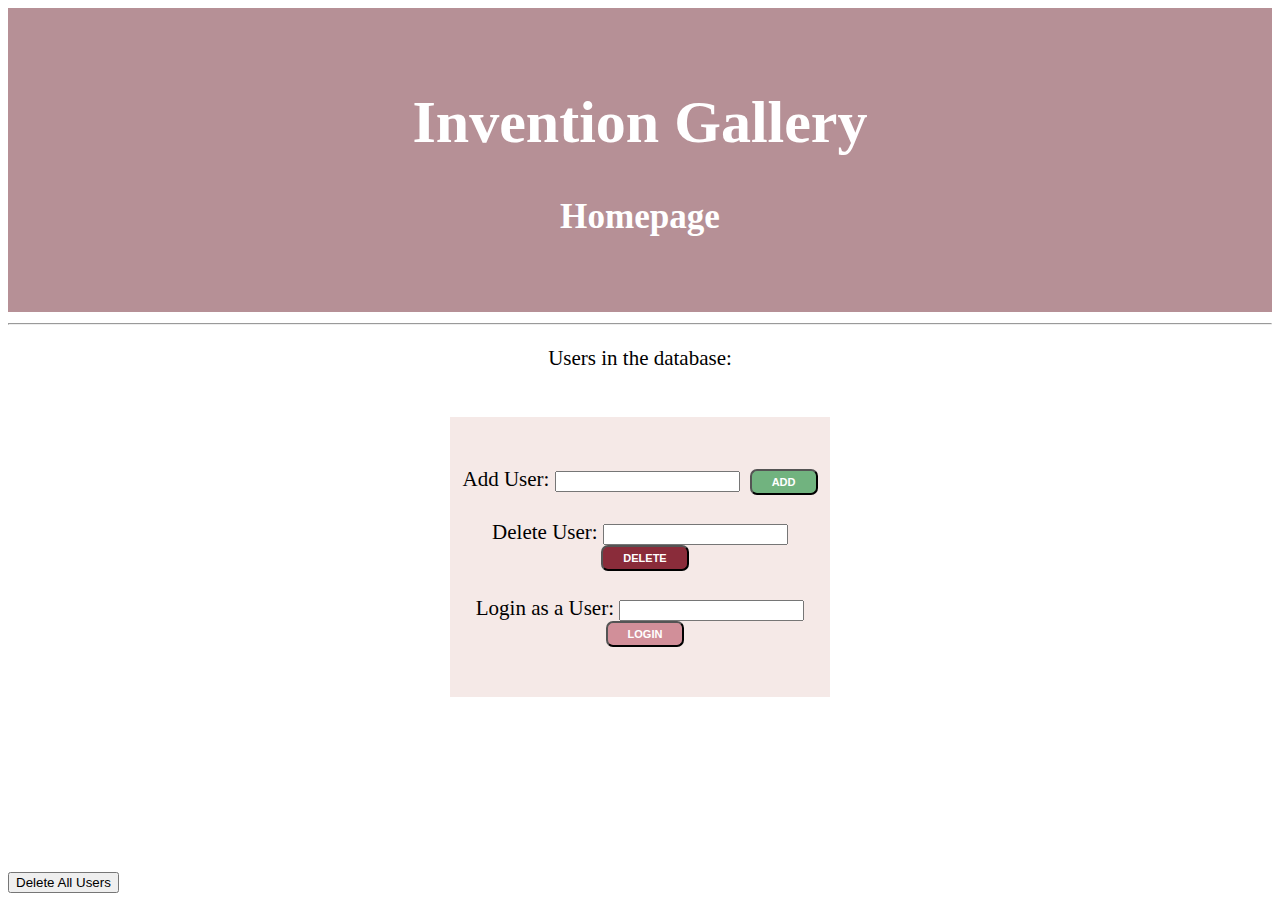
<file: index.html>
<html>
  <head>
    <script src="https://s3.amazonaws.com/stitch-sdks/js/bundles/4.0.0/stitch.js"></script>
    <script src="homepage.js"></script>
    <link rel="stylesheet" type="text/css" href="user-styles.css" media="screen"></link>
  </head>

  <body onLoad="displayUsersOnLoad()">

    <div class="header">
        <h1>Invention Gallery</h1>
        <div id="homepage">
          <h3>Homepage</h3>
        </div>
    </div>
    <hr>

    <div class="second-header">
				<p>Users in the database:</p>
        <div id="users"></div>
        <br/>
		</div>

    <div class="third-header">
        <br/><br/>
        Add User: <input id="new_user"><input class="index-add" value="ADD" type="submit" onClick="addUser()">
        <br/><br/>
        Delete User: <input id="delete_user"><input class="index-delete" value="DELETE" type="submit" onClick="deleteUser()">
        <br/><br/>
        Login as a User: <input id="login_user"><input class="index-login" value="LOGIN" type="submit" onClick="loginUser()">
        <br/><br/><br/>
		</div>

    
    <br/><br/><br/><br/><br/><br/><br/>
    <input id="delete_all_users" type="button" value="Delete All Users" onClick="deleteAllUsers()">

  </body>

</html>
</file>
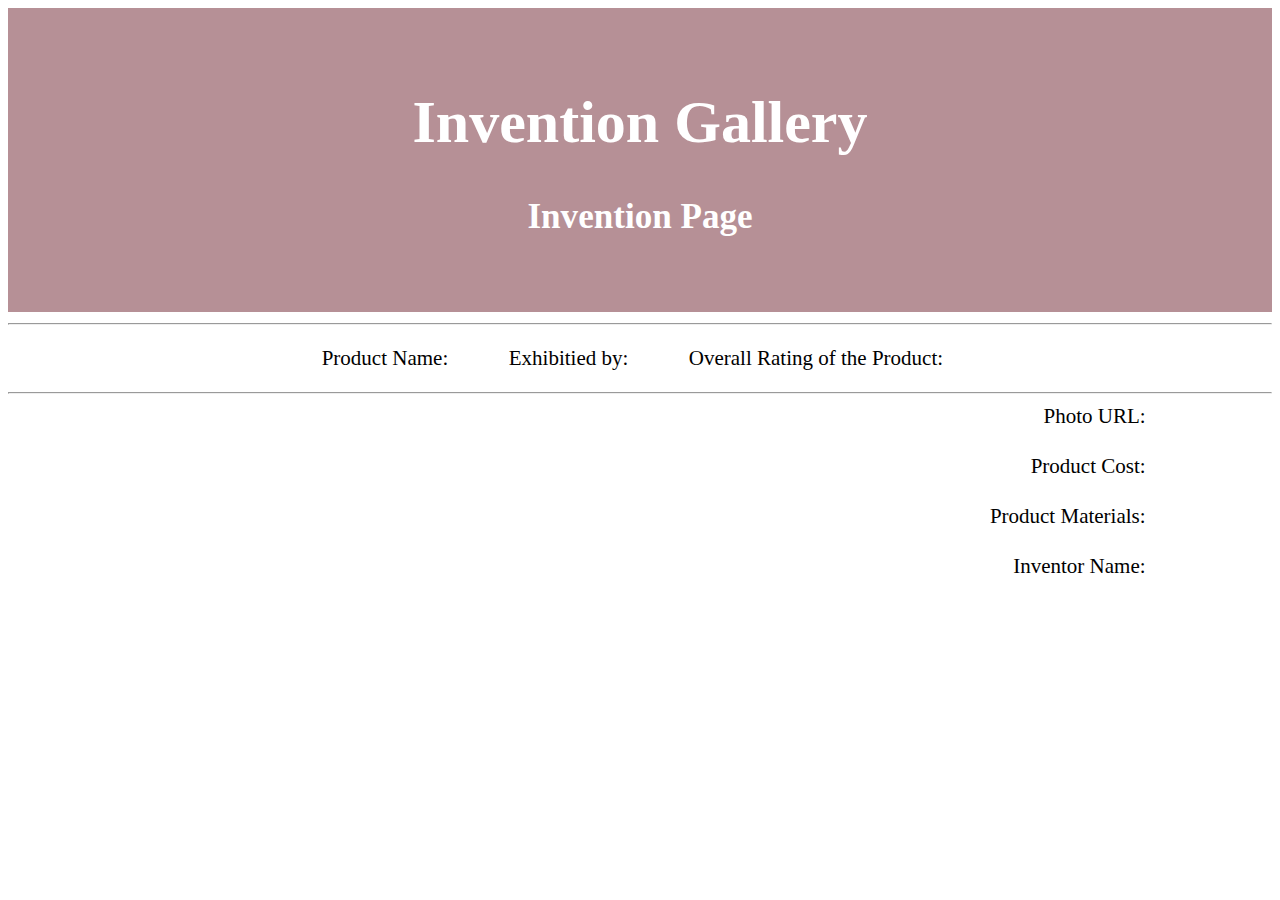
<file: invention.html>
<html>
  <head>
    <script src="https://s3.amazonaws.com/stitch-sdks/js/bundles/4.0.0/stitch.js"></script>
    <script src="invention-page.js"></script>
    <link rel="stylesheet" type="text/css" href="user-styles.css" media="screen"></link>
    <link rel="stylesheet" href="https://cdnjs.cloudflare.com/ajax/libs/font-awesome/4.7.0/css/font-awesome.min.css"></link>
  </head>


  <body onLoad="loadInventionInfo()">

    <div class="header">
      <h1>Invention Gallery</h1>

      <div id="invention-page">
        <h3>Invention Page</h3>
      </div>
    </div>

    <hr>

    <div class="second-header">
				<ul>
            Product Name: <li id="product-name"><span ></span> </li>
            Exhibitied by: <li id="product-owner"><span ></span> </li>
            Overall Rating of the Product: <li id="overall-rating"><span ></span> </li>
				</ul>
		</div>
    
    <hr>

    <div class="inv-info">
        <div id="product-photo"></div>
        <div class="inv-info-two">
            Photo URL: <div id="photo-url"></div>
            <br/>
            Product Cost: <div id="product-cost"></div>
            <br/>
            Product Materials: <div id="product-materials"></div>
            <br/>
            Inventor Name: <div id="inventor-name"></div>
            <br/>
            <div id="optional-1-name"></div>
            <div id="optional-1"></div>
            <br/>
            <div id="optional-2-name"></div>
            <div id="optional-2"></div>
        </div>
    </div>

  </body>

</html>
</file>
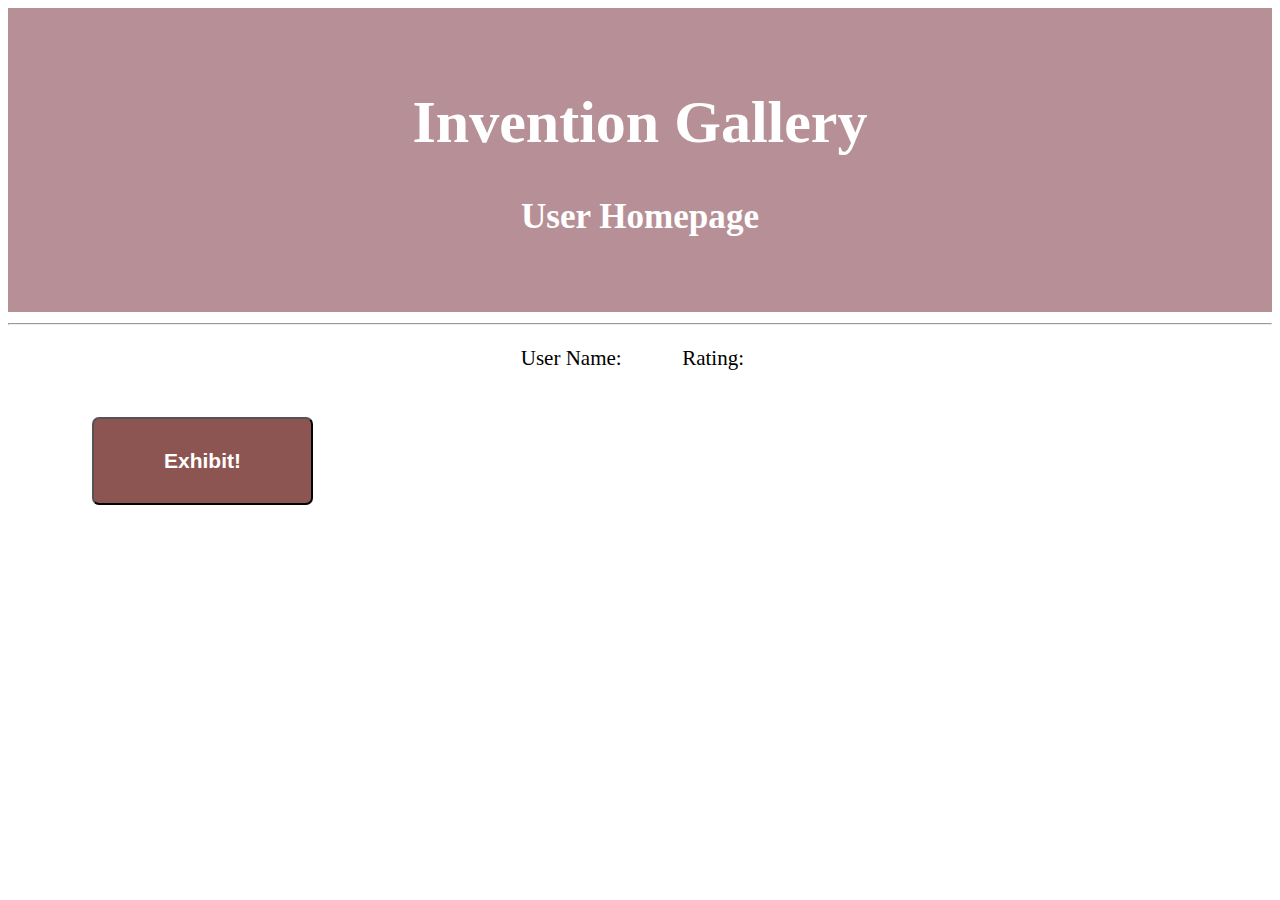
<file: user.html>
<html>
  <head>
    <script src="https://s3.amazonaws.com/stitch-sdks/js/bundles/4.0.0/stitch.js"></script>
    <script src="user-homepage.js"></script>
    <link rel="stylesheet" type="text/css" href="user-styles.css" media="screen"></link>
    <link rel="stylesheet" href="https://cdnjs.cloudflare.com/ajax/libs/font-awesome/4.7.0/css/font-awesome.min.css"></link>
  </head>

  <body onLoad="loadUserInfo()">
    <div class="header">
        <h1>Invention Gallery</h1>

        <div id="user-homepage">
          <h3>User Homepage</h3>
        </div>
    </div>

    <hr>

    <div class="second-header">
				<ul>
            User Name: <li id="username"><span ></span> </li>
            Rating: <li id="rating"><span ></span> </li>
				</ul>
		</div>

    <br/>

    <div class="container">
      
        <input id="exhibit-button" class="exhibit-btn" type="button" value="Exhibit!" onClick="openExhibit()">

        <div id="exhibit" class="exhibit-form">
    
          <div class="exhibit-content">
              <input id="exhibit-close" class="exhibit-close" type="button" value="X" onClick="closeExhibit()">
              
              <h4>Exhibit an invention!</h4>

              <label> Product Name*</label>
              <input type="text" id="product-name" class="exhibit-form-input" name="product-name">

              <label> Photo*</label>
              <input type="text" id="product-photo" class="exhibit-form-input" name="product-photo" placeholder="URL of the photo">

              <label> Product cost*</label>
              <input type="text" id="product-cost" class="exhibit-form-input" name="product-cost">

              <label> Materials used*</label>
              <input type="text" id="product-materials" class="exhibit-form-input" name="product-materials">

              <label> Inventors name*</label>
              <input type="text" id="inventor-name" class="exhibit-form-input" name="inventor-name">

              <label> Optional element</label>
              <input type="text" id="optional-1-name" class="exhibit-form-input" name="optional-1-name"
                     placeholder="e.g: 'Dedication', 'Advertisement quotes', 'Invention date', 'Patent number'">
              <input type="text" id="optional-1" class="exhibit-form-input" name="optional-1"
                     placeholder="What is your dedication, advertisement quotes, invention date, patent number etc. ?">

              <label> Optional element</label>
              <input type="text" id="optional-2-name" class="exhibit-form-input" name="optional-2-name"
                     placeholder="e.g: 'Dedication', 'Advertisement quotes', 'Invention date', 'Patent number'">
              <input type="text" id="optional-2" class="exhibit-form-input" name="optional-2"
                      placeholder="What is your dedication, advertisement quotes, invention date, patent number etc. ?">

              <input type="button" class="exhibit-submit" value="Submit" onClick="exhibitInvention()">
            
          </div>
    
        </div>


        <div class="invention-gallery" id="invention-item">
            

        </div>
  
    </div>

      

    </body>

</html>
</file>
<file: user-styles.css>
:root {
    font-size: 21px;
}

.header {
    background:	#b69096;
    padding: 40px;
    text-align: center;  
    font-size: 30px;  
    color: white;    
  }

.second-header {
    text-align: center;  
}

.third-header {
    text-align: center;  
    background-color: #f5e9e7;
    width: 30%;
    background-position: center;
    left: 0;
    right: 0;
    margin-left: auto;
    margin-right: auto;
}

.inv-info {
    width: 90%;
}

.inv-info-one {
    width: 450px;
    height: 450px;
    float: left;
    object-fit: cover;
}

.inv-info-two {
    text-align: right;
}

.second-header li {
    display: inline-block;
    text-align: center;
    font-size: 1.5rem;
    font-weight: 600;
    margin-right: 50;
}

.exhibit-btn {
    margin-left: 42px;
    padding: 30px 70px;
    color: white;
    text-align: center;
    font-weight: 800;
    font-size: 21px;
    background-color:#8c5551;
    border-radius: 7px;
}

.drop-btn {
    padding: 15px 35px;
    color: white;
    text-align: center;
    font-size: 15px;
    font-weight: 600;
    background-color:#b59077;
}

.checked {
    color: orange;
}

.not-checked {
    color: black;
}

.stars {
    margin-left:220px;
}

.container {
    padding: 0 2rem;
}

.invention-gallery {
    display: flex;
    flex-wrap: wrap;
}

.invention-item {
    position: relative;
    cursor: pointer;
    margin: 2rem;
    color: #fff;
}

.invention-img {
    width: 450px;
    height: 450px;
    object-fit: cover;
}

.exhibit-form {
    display: none;
    position: fixed;
    background-color: rgba(0,0,0,0.8); 
    padding-top: 20px;
    width: 100%;
    height: 100%;
    left: 0;
    top: 0;
    z-index: 1;
    overflow: scroll;
}


.exhibit-content {
    margin: auto;
    padding: 15px;
    width: 50%;
    background-color: #fefefe;
}

.exhibit-form-input {
    padding: 15px 20px;
    margin: 15px 0;
    width: 100%;
}

.exhibit-close {
    background-color: #9b3939;
    color: white;
    font-weight: 600;
}

.exhibit-submit {
    margin-left: 385px;
    padding: 15px 35px;
    color: white;
    text-align: center;
    font-weight: 800;
    font-size: 21px;
    background-color:#d18f99;
    border-radius: 7px;
}

.index-login {
    margin-left: 10px;
    padding: 5px 20px;
    color: white;
    text-align: center;
    font-weight: 800;
    font-size: 11px;
    background-color:#d18f99;
    border-radius: 7px;
}

.index-add {
    margin-left: 10px;
    padding: 5px 20px;
    color: white;
    text-align: center;
    font-weight: 800;
    font-size: 11px;
    background-color:#71b37f;
    border-radius: 7px;
}

.index-delete {
    margin-left: 10px;
    padding: 5px 20px;
    color: white;
    text-align: center;
    font-weight: 800;
    font-size: 11px;
    background-color:#8a2c3a;
    border-radius: 7px;
}
</file>
